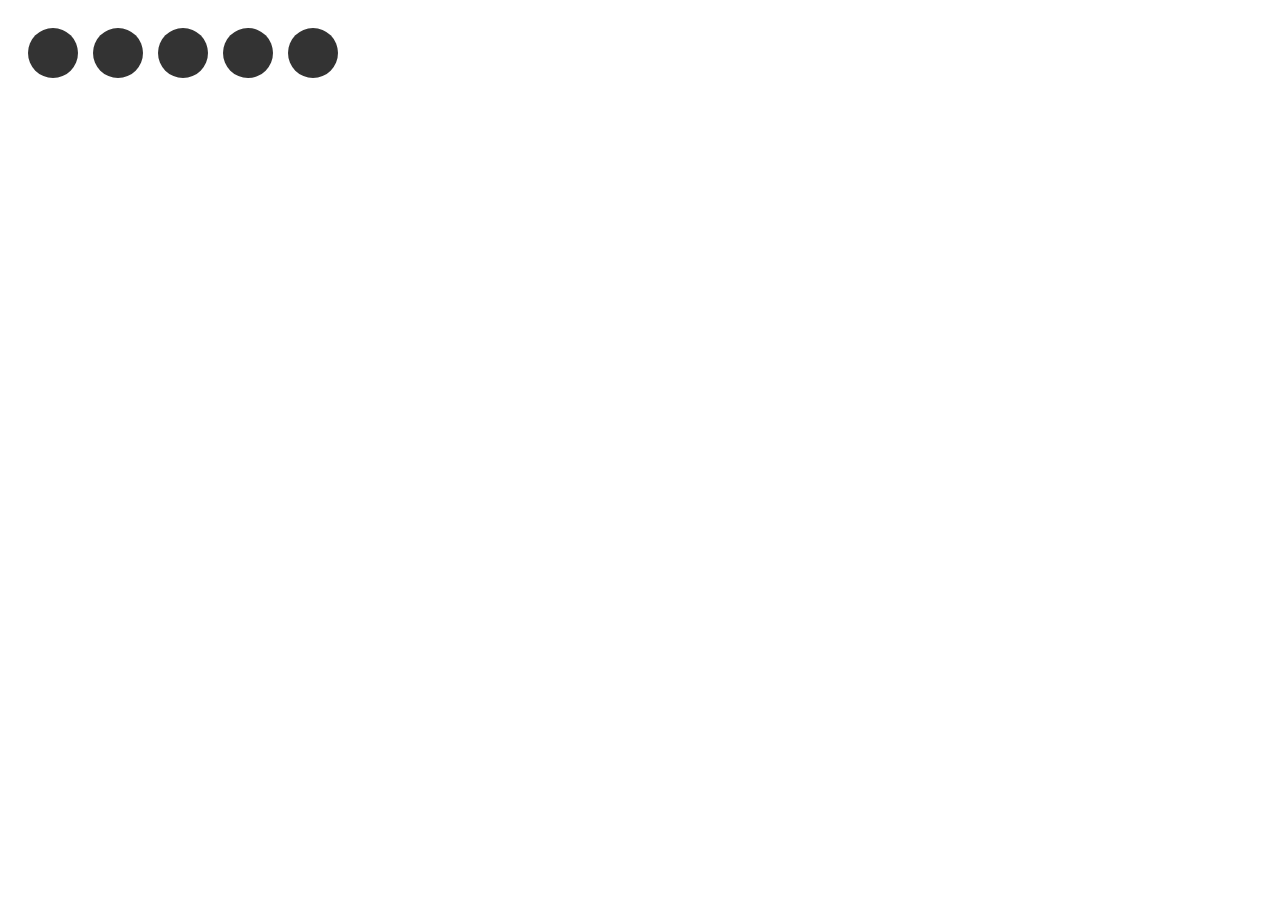
<file: internal/contact/index.html>
<!DOCTYPE html>
<html lang="en">
<head>
    <meta charset="UTF-8">
    <meta name="viewport" content="width=device-width, initial-scale=1.0">
    <link rel="stylesheet" href="style.css">
    <title>Document</title>
</head>
<body>
    <div class="social-row">
    <a href="#" class="social-item fb">
        <i class="fab fa-facebook-f"></i>
        <span class="text">Facebook</span>
    </a>
    <a href="#" class="social-item tw">
        <i class="fab fa-twitter"></i>
        <span class="text">Twitter</span>
    </a>
    <a href="#" class="social-item ln">
        <i class="fab fa-linkedin-in"></i>
        <span class="text">LinkedIn</span>
    </a>
    <a href="#" class="social-item ins">
        <i class="fab fa-instagram"></i>
        <span class="text">Instagram</span>
    </a>
    <a href="#" class="social-item yt">
        <i class="fab fa-youtube"></i>
        <span class="text">YouTube</span>
    </a>
</div>
</body>
</html>
</file>
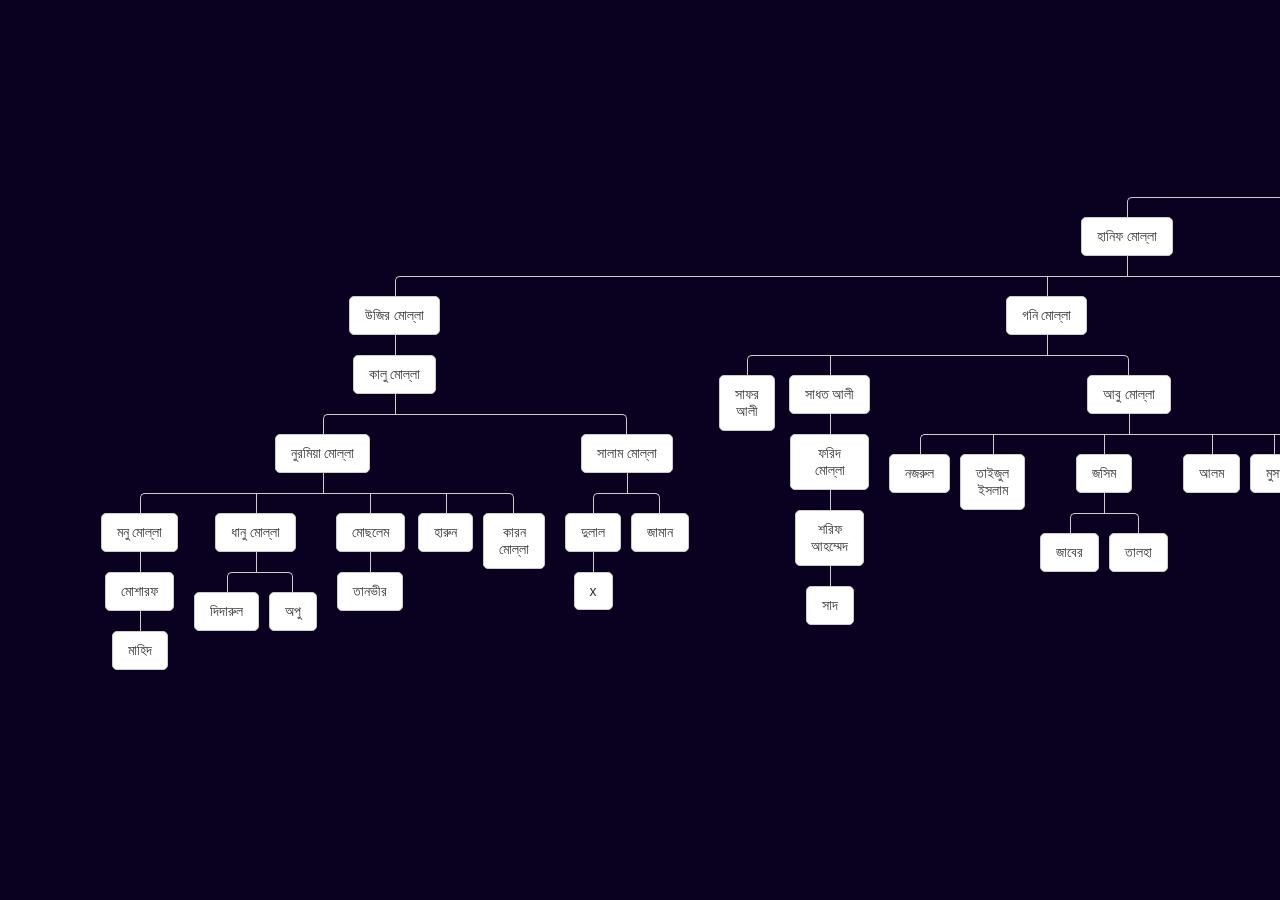
<file: internal/family-tree/index.html>
<!doctype html>
<html lang="en">
  <head>
    <meta charset="UTF-8" />
    <meta name="viewport" content="width=device-width, initial-scale=1.0" />
    <link rel="stylesheet" href="style.css" />
    <title>Document</title>
  </head>
  <body>
    <div class="tree">
      <ul>
        <li>
          <div class="node">মুতি মোল্লা</div>
          <ul>
            <li>
              <div class="node">আহান মোল্লা</div>
              <ul>
                <li>
                  <div class="node">স্বমন মোল্লা</div>
                  <ul>
                    <li>
                      <div class="node">হানিফ মোল্লা</div>
                      <ul>
                        <li>
                          <div class="node">উজির মোল্লা</div>
                          <ul>
                            <li>
                              <div class="node">কালু মোল্লা</div>
                              <ul>
                                <li>
                                  <div class="node">নুরমিয়া মোল্লা</div>
                                  <ul>
                                    <li>
                                      <div class="node">মনু মোল্লা</div>
                                      <ul>
                                        <li>
                                          <div class="node">মোশারফ</div>
                                          <ul>
                                            <li>
                                              <div class="node">মাহিদ</div>
                                            </li>
                                          </ul>
                                        </li>
                                      </ul>
                                    </li>
                                    <li>
                                      <div class="node">ধানু মোল্লা</div>
                                      <ul>
                                        <li>
                                          <div class="node">দিদারুল</div>
                                        </li>
                                        <li>
                                          <div class="node">অপু</div>
                                        </li>
                                      </ul>
                                    </li>
                                    <li>
                                      <div class="node">মোছলেম</div>
                                      <ul>
                                        <li>
                                          <div class="node">তানভীর</div>
                                        </li>
                                      </ul>
                                    </li>
                                    <li><div class="node">হারুন</div></li>
                                    <li><div class="node">কারন মোল্লা</div></li>
                                  </ul>
                                </li>
                                <li>
                                  <div class="node">সালাম মোল্লা</div>
                                  <ul>
                                    <li>
                                      <div class="node">দুলাল</div>
                                      <ul>
                                        <li>
                                          <div class="node">x</div>
                                        </li>
                                      </ul>
                                    </li>
                                    <li>
                                      <div class="node">জামান</div>
                                    </li>
                                  </ul>
                                </li>
                              </ul>
                            </li>
                          </ul>
                        </li>
                        <li>
                          <div class="node">গনি মোল্লা</div>
                          <ul>
                            <li>
                              <div class="node">সাফর আলী</div>
                            </li>
                            <li>
                              <div class="node">সাধত আলী</div>
                              <ul>
                                <li>
                                  <div class="node">ফরিদ মোল্লা</div>
                                  <ul>
                                    <li>
                                      <div class="node">শরিফ আহম্মেদ</div>
                                      <ul>
                                        <li>
                                          <div class="node">সাদ</div>
                                        </li>
                                      </ul>
                                    </li>
                                  </ul>
                                </li>
                              </ul>
                            </li>
                            <li>
                              <div class="node">আবু মোল্লা</div>
                              <ul>
                                <li>
                                  <div class="node">নজরুল</div>
                                </li>
                                <li>
                                  <div class="node">তাইজুল ইসলাম</div>
                                </li>
                                <li>
                                  <div class="node">জসিম</div>
                                  <ul>
                                    <li>
                                      <div class="node">জাবের</div>
                                    </li>
                                    <li>
                                      <div class="node">তালহা</div>
                                    </li>
                                  </ul>
                                </li>
                                <li>
                                  <div class="node">আলম</div>
                                </li>
                                <li>
                                  <div class="node">মুসা</div>
                                </li>
                                <li>
                                  <div class="node">মোমেন</div>
                                </li>
                              </ul>
                            </li>
                          </ul>
                        </li>
                        <li>
                          <div class="node">ধনগাজী মোল্লা</div>
                          <ul>
                            <li>
                              <div class="node">দরবার</div>
                              <ul>
                                <li>
                                  <div class="node">আউয়াল</div>
                                </li>
                                <li>
                                  <div class="node">কফিল</div>
                                </li>
                                <li>
                                  <div class="node">হাবিব</div>
                                </li>
                              </ul>
                            </li>
                            <li>
                              <div class="node">আফতাবউদ্দিন</div>
                              <ul>
                                <li>
                                  <div class="node">ফিরোজ</div>
                                </li>
                                <li>
                                  <div class="node">রিপন</div>
                                </li>
                              </ul>
                            </li>
                            <li>
                              <div class="node">সামাদ মোল্লা</div>
                              <ul>
                                <li>
                                  <div class="node">খালেক</div>
                                  <ul>
                                    <li>
                                      <div class="node">সাইদুল</div>
                                    </li>
                                    <li>
                                      <div class="node">সাকিব</div>
                                    </li>
                                  </ul>
                                </li>
                                <li>
                                  <div class="node">অলেক</div>
                                  <ul>
                                    <li>
                                      <div class="node">X</div>
                                    </li>
                                    <li>
                                      <div class="node">X</div>
                                    </li>
                                  </ul>
                                </li>
                                <li>
                                  <div class="node">রফিক</div>
                                </li>
                                <li>
                                  <div class="node">শফিক</div>
                                </li>
                              </ul>
                            </li>
                          </ul>
                        </li>
                      </ul>
                    </li>
                    <li>
                      <div class="node">দইলা মোল্লা</div>
                      <ul>
                        <li>
                          <div class="node">আহাম্মদ আলী</div>
                        </li>
                        <li>
                          <div class="node">আম্বর আলী</div>
                          <ul>
                            <li>
                              <div class="node">রবিউল্লাহ</div>
                              <ul>
                                <li>
                                  <div class="node">শহিদ মোল্লা</div>
                                  <ul>
                                    <li>
                                      <div class="node">আনোয়ার হোসেন</div>
                                    </li>
                                    <li>
                                      <div class="node">মনির মোল্লা</div>
                                      <ul>
                                        <li>
                                          <div class="node">সিয়াম</div>
                                        </li>
                                        <li>
                                          <div class="node">মুনতাসির</div>
                                        </li>
                                      </ul>
                                    </li>
                                    <li>
                                      <div class="node">ইব্রাহিম</div>
                                      <ul>
                                        <li>
                                          <div class="node">জুনাইদ</div>
                                        </li>
                                        <li>
                                          <div class="node">জোবাইদ</div>
                                        </li>
                                      </ul>
                                    </li>
                                  </ul>
                                </li>
                                <li>
                                  <div class="node">খোরসেদ মোল্লা</div>
                                  <ul>
                                    <li>
                                      <div class="node">মহিউদ্দিন</div>
                                      <ul>
                                        <li>
                                          <div class="node">সাজিদ</div>
                                        </li>
                                      </ul>
                                    </li>
                                  </ul>
                                </li>
                              </ul>
                            </li>
                            <li>
                              <div class="node">রাজ্জাক</div>
                              <ul>
                                <li>
                                  <div class="node">সারোয়ার</div>
                                  <ul>
                                    <li>
                                      <div class="node">রাসেল মোল্লা</div>
                                    </li>
                                    <li>
                                      <div class="node">রাহুল</div>
                                    </li>
                                  </ul>
                                </li>
                                <li>
                                  <div class="node">গিয়াসউদ্দিন</div>
                                  <ul>
                                    <li>
                                      <div class="node">হাসান মোল্লা</div>
                                    </li>
                                    <li>
                                      <div class="node">হাসিবুল</div>
                                    </li>
                                  </ul>
                                </li>
                              </ul>
                            </li>
                          </ul>
                        </li>
                        <li>
                          <div class="node">জীন্নত আলী</div>
                          <ul>
                            <li>
                              <div class="node">কুইতা</div>
                            </li>
                            <li>
                              <div class="node">জারু মোল্লা</div>
                              <ul>
                                <li>
                                  <div class="node">তারু মোল্লা</div>
                                </li>
                                <li>
                                  <div class="node">হোসেন মোল্লা</div>
                                  <ul>
                                    <li>
                                      <div class="node">মেহেদী</div>
                                    </li>
                                    <li>
                                      <div class="node">শাহিন মোল্লা</div>
                                    </li>
                                  </ul>
                                </li>
                                <li>
                                  <div class="node">জজ মোল্লা</div>
                                </li>
                                <li>
                                  <div class="node">আলাউদ্দিন</div>
                                  <ul>
                                    <li>
                                      <div class="node">আব্দুল্লাহ্‌</div>
                                    </li>
                                  </ul>
                                </li>
                                <li>
                                  <div class="node">খাইরুদ্দিন</div>
                                </li>
                              </ul>
                            </li>
                          </ul>
                        </li>
                        <li>
                          <div class="node">আলতাব মোল্লা</div>
                          <ul>
                            <li>
                              <div class="node">আব্দু মোল্লা</div>
                              <ul>
                                <li>
                                  <div class="node">জরু মোল্লা</div>
                                  <ul>
                                    <li>
                                      <div class="node">রাজা মোল্লা</div>
                                      <ul>
                                        <li>
                                          <div class="node">আয়ান</div>
                                        </li>
                                      </ul>
                                    </li>
                                    <li>
                                      <div class="node">ছলিম</div>
                                    </li>
                                  </ul>
                                </li>
                                <li>
                                  <div class="node">হানিফ মোল্লা</div>
                                </li>
                              </ul>
                            </li>
                            <li>
                              <div class="node">মঙ্গল</div>
                              <ul>
                                <li>
                                  <div class="node">সুরজ</div>
                                  <ul>
                                    <li>
                                      <div class="node">জসিম</div>
                                      <ul>
                                        <li>
                                          <div class="node">জিসান</div>
                                        </li>
                                        <li>
                                          <div class="node">নিহাদ</div>
                                        </li>
                                        <li>
                                          <div class="node">জিহাদ</div>
                                        </li>
                                        <li>
                                          <div class="node">জুনাইদ</div>
                                        </li>
                                      </ul>
                                    </li>
                                    <li>
                                      <div class="node">বসির</div>
                                    </li>
                                    <li>
                                      <div class="node">উজ্জ্বল</div>
                                    </li>
                                  </ul>
                                </li>
                                <li>
                                  <div class="node">সাত্তার</div>
                                  <ul>
                                    <li>
                                      <div class="node">শাকিল</div>
                                      <ul>
                                        <li>
                                          <div class="node">x</div>
                                        </li>
                                      </ul>
                                    </li>
                                    <li>
                                      <div class="node">শামীম</div>
                                    </li>
                                  </ul>
                                </li>
                                <li>
                                  <div class="node">সাজু মোল্লা</div>
                                  <ul>
                                    <li>
                                      <div class="node">রিফাত</div>
                                    </li>
                                    <li>
                                      <div class="node">সিফাত</div>
                                    </li>
                                  </ul>
                                </li>
                                <li>
                                  <div class="node">হারুন</div>
                                </li>
                                <li>
                                  <div class="node">মাসুদ</div>
                                </li>
                              </ul>
                            </li>
                            <li>
                              <div class="node">বজলু</div>
                              <ul>
                                <li>
                                  <div class="node">নরুল ইসলাম</div>
                                  <ul>
                                    <li>
                                      <div class="node">আশিক</div>
                                    </li>
                                    <li>
                                      <div class="node">বাবু</div>
                                    </li>
                                  </ul>
                                </li>
                                <li>
                                  <div class="node">কবির হোসেন</div>
                                  <ul>
                                    <li>
                                      <div class="node">সোহেল</div>
                                    </li>
                                    <li>
                                      <div class="node">সোহাগ</div>
                                    </li>
                                  </ul>
                                </li>
                              </ul>
                            </li>
                            <li>
                              <div class="node">সোনামিয়া মোল্লা</div>
                              <ul>
                                <li>
                                  <div class="node">বাবুল মোল্লা</div>
                                  <ul>
                                    <li>
                                      <div class="node">আরাফাত</div>
                                    </li>
                                    <li>
                                      <div class="node">আনাছ</div>
                                    </li>
                                  </ul>
                                </li>
                                <li>
                                  <div class="node">বাদল</div>
                                  <ul>
                                    <li>
                                      <div class="node">রাফি</div>
                                    </li>
                                  </ul>
                                </li>
                                <li>
                                  <div class="node">সাদেক</div>
                                </li>
                              </ul>
                            </li>
                            <li>
                              <div class="node">দুদু মোল্লা</div>
                              <ul>
                                <li>
                                  <div class="node">জাকির</div>
                                  <ul>
                                    <li>
                                      <div class="node">X</div>
                                    </li>
                                  </ul>
                                </li>
                                <li>
                                  <div class="node">ডালিম</div>
                                </li>
                              </ul>
                            </li>
                          </ul>
                        </li>
                        <li>
                          <div class="node">ফাছু মোল্লা</div>
                        </li>
                        <li>
                          <div class="node">লালমিয়া মোল্লা</div>
                          <ul>
                            <li>
                              <div class="node">আরছব আলী</div>
                              <ul>
                                <li>
                                  <div class="node">মহাসিন</div>
                                  <ul>
                                    <li>
                                      <div class="node">ফজলুলহক</div>
                                    </li>
                                  </ul>
                                </li>
                              </ul>
                            </li>
                            <li>
                              <div class="node">সিদ্দিক মোল্লা</div>
                              <ul>
                                <li>
                                  <div class="node">মামুন</div>
                                </li>
                              </ul>
                            </li>
                            <li>
                              <div class="node">জলিল মোল্লা</div>
                              <ul>
                                <li>
                                  <div class="node">জহির</div>
                                </li>
                                <li>
                                  <div class="node">সেলিম</div>
                                </li>
                              </ul>
                            </li>
                            <li>
                              <div class="node">রহমান মোল্লা</div>
                              <ul>
                                <li>
                                  <div class="node">রুবেল</div>
                                </li>
                                <li>
                                  <div class="node">রিফাত</div>
                                </li>
                              </ul>
                            </li>
                          </ul>
                        </li>
                      </ul>
                    </li>
                  </ul>
                </li>
              </ul>
            </li>
          </ul>
        </li>
      </ul>
    </div>
  </body>
</html>
</file>
<file: internal/contact/style.css>
/* কন্টেইনার সেটআপ */
.social-row {
    display: flex; /* পাশাপাশি রাখার জন্য */
    gap: 15px; /* আইকনগুলোর মাঝের দূরত্ব */
    padding: 20px;
}

.social-item {
    display: flex;
    align-items: center;
    width: 50px; /* শুরুর প্রস্থ */
    height: 50px; /* উচ্চতা */
    background-color: #333;
    color: white;
    border-radius: 50px; /* রাউন্ড শেপ */
    text-decoration: none;
    overflow: hidden; /* বড় হওয়ার সময় টেক্সট দেখানোর জন্য */
    transition: width 0.4s ease, background-color 0.3s; /* স্মুথ এনিমেশন */
    white-space: nowrap; /* টেক্সট যেন নিচের লাইনে না যায় */
}

/* আইকন স্টাইল */
.social-item i {
    min-width: 50px; /* আইকন সবসময় গোল অংশের মাঝে থাকবে */
    height: 50px;
    display: flex;
    justify-content: center;
    align-items: center;
    font-size: 20px;
}

/* টেক্সট স্টাইল */
.social-item .text {
    opacity: 0;
    transition: opacity 0.3s ease;
    padding-right: 20px;
    font-family: sans-serif;
}

/* হোভার করলে যা ঘটবে */
.social-item:hover {
    width: 170px; /* এই উইথ বাড়ার কারণে ডানের আইকনগুলো সরে যাবে */
}

.social-item:hover .text {
    opacity: 1; /* টেক্সট ভেসে উঠবে */
}

/* আলাদা কালার (ঐচ্ছিক) */
.fb:hover { background-color: #1877F2; }
.tw:hover { background-color: #1DA1F2; }
.ln:hover { background-color: #0077B5; }
.ins:hover { background-color: #E4405F; }
.yt:hover { background-color: #ff0000; }
</file>
<file: internal/family-tree/style.css>
*{
    padding: 0;
    margin: 0;
    box-sizing: border-box;
}
body{
    background-color: #0a0120;
}

.tree{
    display: flex;
    align-items: center;
    padding: 0 60px;
    background-color: #0a0120;
}

.tree ul {
    padding-top: 20px; 
    position: relative;
    transition: all 0.5s;
    display: flex;
    justify-content: center;
}

.tree li {
    float: left; 
    text-align: center;
    list-style-type: none;
    position: relative;
    padding: 20px 5px 0 5px;
    transition: all 0.5s;
}

/* কানেক্টিং লাইন তৈরি করা */
.tree li::before, .tree li::after {
    content: '';
    position: absolute; 
    top: 0; 
    right: 50%;
    border-top: 1px solid #ccc;
    width: 50%; 
    height: 20px;
}
.tree li::after {
    right: auto; 
    left: 50%;
    border-left: 1px solid #ccc;
}

/* প্রতি লাইনের প্রথম ও শেষ উপাদানের কানেক্টর রিমুভ করা */
.tree li:only-child::after, .tree li:only-child::before {
    display: none;
}
.tree li:only-child { padding-top: 0; }
.tree li:first-child::before, .tree li:last-child::after {
    border: 0 none;
}
.tree li:last-child::before {
    border-right: 1px solid #ccc;
    border-radius: 0 5px 0 0;
}
.tree li:first-child::after {
    border-radius: 5px 0 0 0;
}

/* নিচের দিকে নামা লাইন */
.tree ul ul::before {
    content: '';
    position: absolute; 
    top: 0; 
    left: 50%;
    border-left: 1px solid #ccc;
    width: 0; 
    height: 20px;
}

/* নোড বা বক্স স্টাইল */
.tree .node {
    border: 1px solid #ccc;
    padding: 10px 15px;
    text-decoration: none;
    color: #333;
    font-family: 'Arial', sans-serif;
    font-size: 14px;
    display: inline-block;
    border-radius: 5px;
    background-color: white;
    transition: all 0.5s;
}

/* হোভার ইফেক্ট */
.tree .node:hover {
    background: #e9453f; 
    color: #fff; 
    border: 1px solid #94a0b4;
}
</file>
